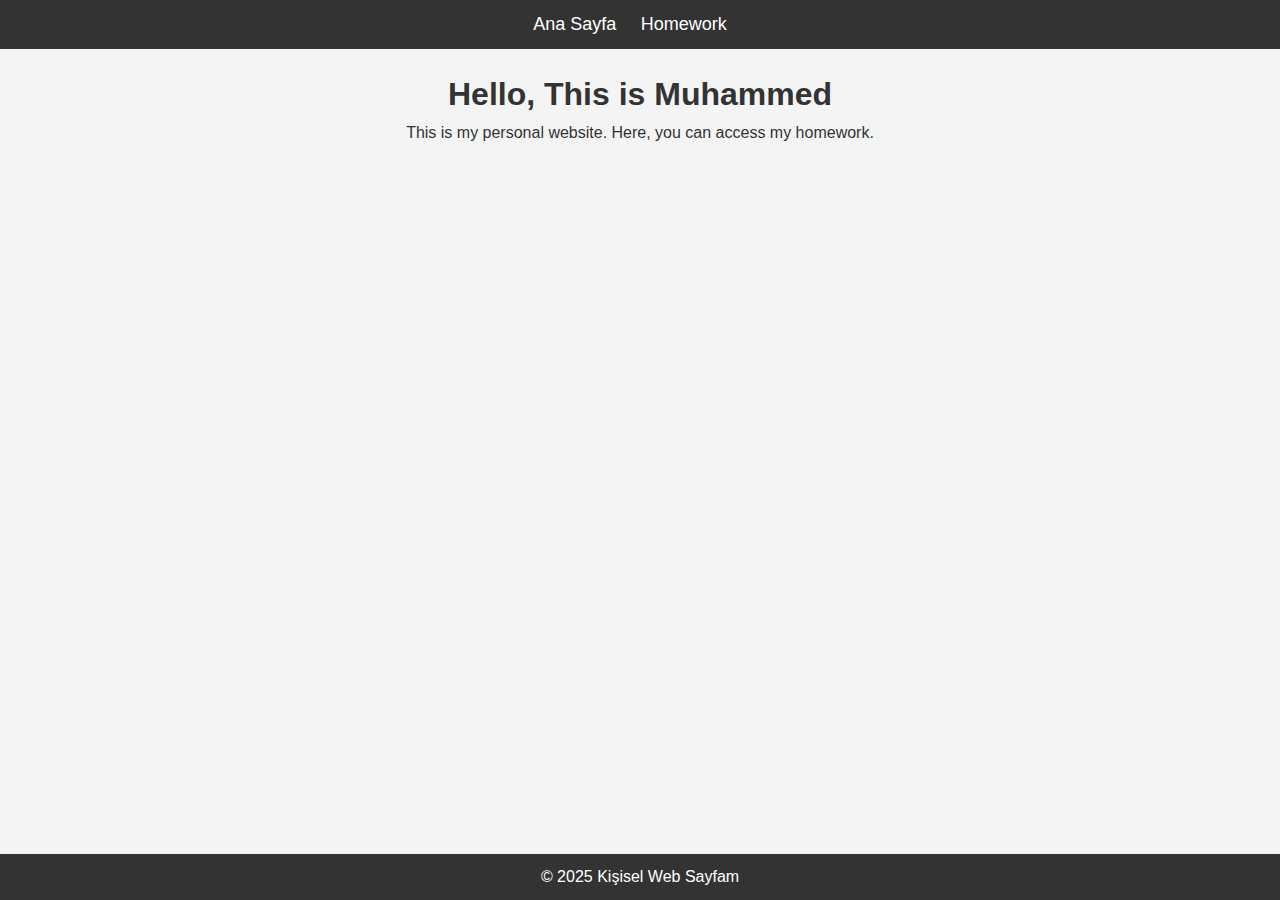
<file: index.html>
<!DOCTYPE html>
<html lang="tr">
<head>
  <meta charset="UTF-8">
  <meta name="viewport" content="width=device-width, initial-scale=1.0">
  <title>Web Sayfam</title>
  <link rel="stylesheet" href="style.css">
</head>
<body>
  <header>
    <nav>
      <ul>
        <li><a href="index.html">Ana Sayfa</a></li>
        <li><a href="homework.html">Homework</a></li>
      </ul>
    </nav>
  </header>

  <main>
    <section>
      <h1>Hello, This is Muhammed</h1>
      <p> This is my personal website. Here, you can access my homework.</p>
    </section>
  </main>

  <footer>
    <p>&copy; 2025 Kişisel Web Sayfam</p>
  </footer>
</body>
</html>
</file>
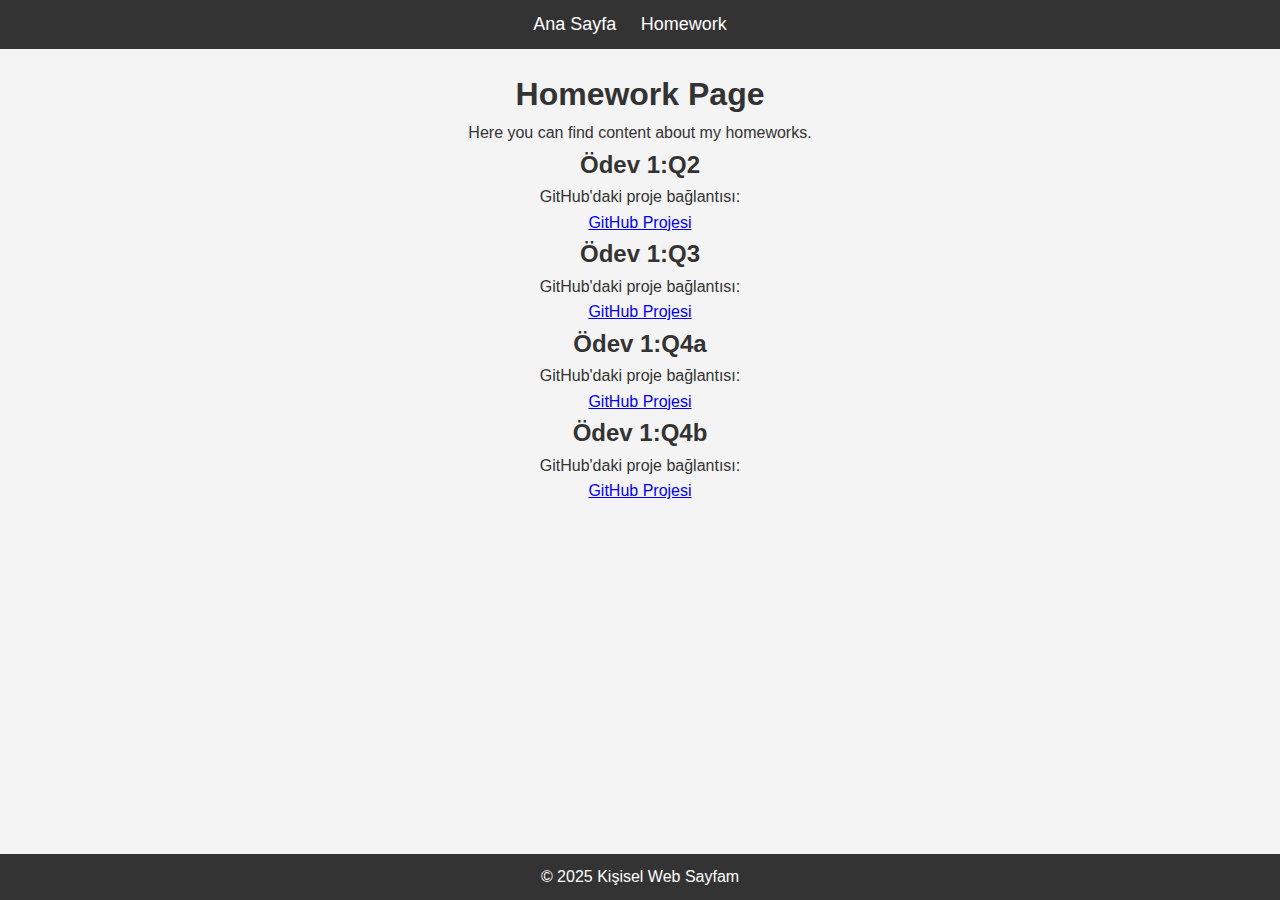
<file: homework.html>
<!DOCTYPE html>
<html lang="tr">
<head>
  <meta charset="UTF-8">
  <meta name="viewport" content="width=device-width, initial-scale=1.0">
  <title>Homework</title>
  <link rel="stylesheet" href="style.css">
</head>
<body>
  <header>
    <nav>
      <ul>
        <li><a href="index.html">Ana Sayfa</a></li>
        <li><a href="homework.html">Homework</a></li>
      </ul>
    </nav>
  </header>

  <main>
    <section>
      <h1>Homework Page</h1>
      <p>Here you can find content about my homeworks.</p>


      
      <!-- Ödev İçeriği -->
      <h2>Ödev 1:Q2</h2>
      <p>GitHub'daki proje bağlantısı:</p>
      <a href="https://github.com/MuhamCan/muhamcan.github.io/blob/main/Homeworks/HW1-Q2.cpp" target="_blank">GitHub Projesi</a>

      <h2>Ödev 1:Q3</h2>
      <p>GitHub'daki proje bağlantısı:</p>
      <a href="https://github.com/MuhamCan/muhamcan.github.io/blob/main/Homeworks/HW1-Q3.cpp" target="_blank">GitHub Projesi</a>

      <!-- Diğer Ödevler -->
      <h2>Ödev 1:Q4a</h2>
      <p>GitHub'daki proje bağlantısı:</p>
      <a href="https://github.com/MuhamCan/muhamcan.github.io/blob/main/Homeworks/HW1-Q4a.cpp" target="_blank">GitHub Projesi</a>

      <h2>Ödev 1:Q4b</h2>
      <p>GitHub'daki proje bağlantısı:</p>
      <a href="https://github.com/MuhamCan/muhamcan.github.io/blob/main/Homeworks/HW1-Q4b.cpp" target="_blank">GitHub Projesi</a>
    </section>
  </main>

  <footer>
    <p>&copy; 2025 Kişisel Web Sayfam</p>
  </footer>
</body>
</html>
</file>
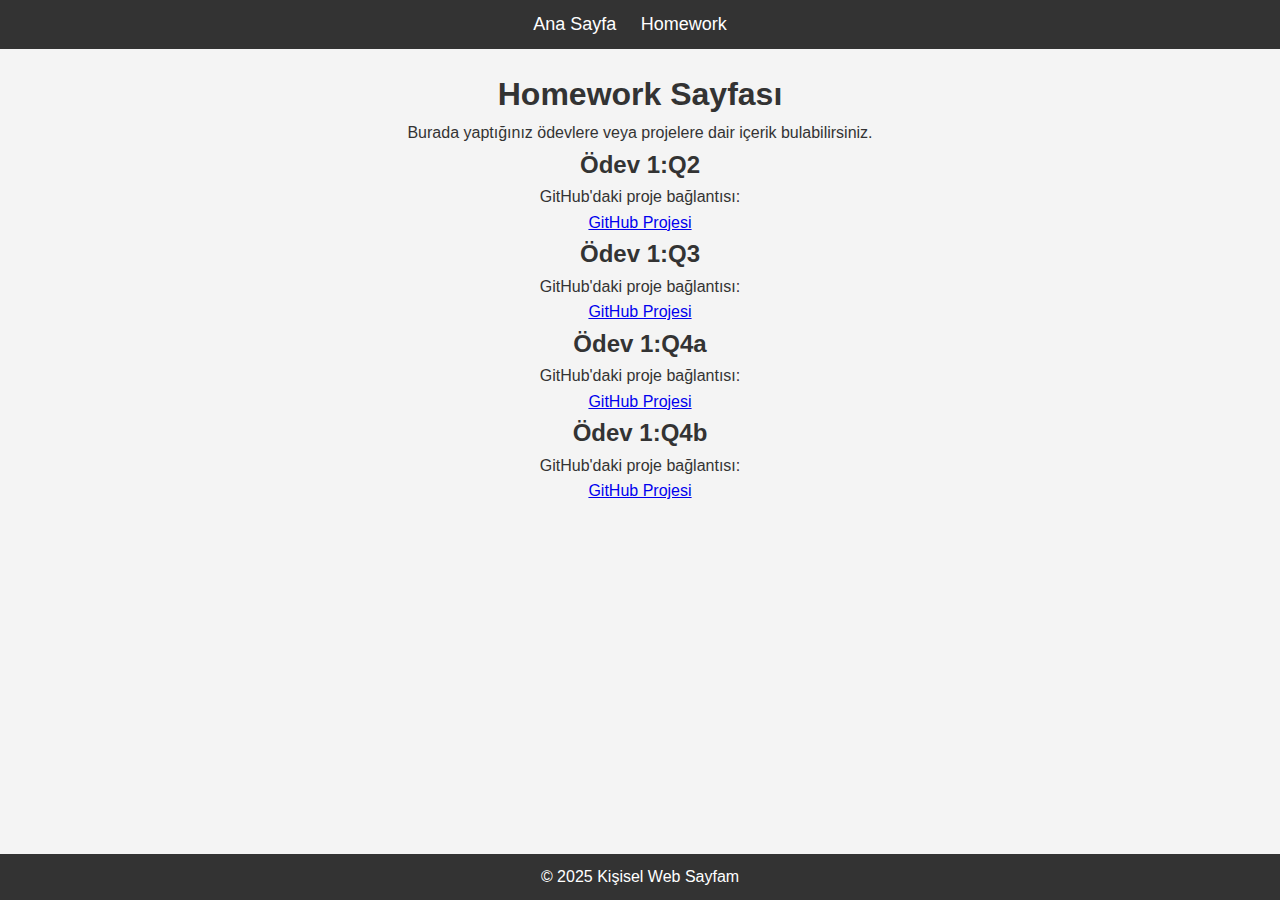
<file: homeworks.html>
<!DOCTYPE html>
<html lang="tr">
<head>
  <meta charset="UTF-8">
  <meta name="viewport" content="width=device-width, initial-scale=1.0">
  <title>Homework</title>
  <link rel="stylesheet" href="style.css">
</head>
<body>
  <header>
    <nav>
      <ul>
        <li><a href="index.html">Ana Sayfa</a></li>
        <li><a href="homework.html">Homework</a></li>
      </ul>
    </nav>
  </header>

  <main>
    <section>
      <h1>Homework Sayfası</h1>
      <p>Burada yaptığınız ödevlere veya projelere dair içerik bulabilirsiniz.</p>

      <!-- Ödev İçeriği -->
      <h2>Ödev 1:Q2</h2>
      <p>GitHub'daki proje bağlantısı:</p>
      <a href="https://github.com/MuhamCan/muhamcan.github.io/blob/main/Homeworks/HW1-Q2.cpp" target="_blank">GitHub Projesi</a>

      <h2>Ödev 1:Q3</h2>
      <p>GitHub'daki proje bağlantısı:</p>
      <a href="https://github.com/MuhamCan/muhamcan.github.io/blob/main/Homeworks/HW1-Q3.cpp" target="_blank">GitHub Projesi</a>

      <!-- Diğer Ödevler -->
      <h2>Ödev 1:Q4a</h2>
      <p>GitHub'daki proje bağlantısı:</p>
      <a href="https://github.com/MuhamCan/muhamcan.github.io/blob/main/Homeworks/HW1-Q4a.cpp" target="_blank">GitHub Projesi</a>

      <h2>Ödev 1:Q4b</h2>
      <p>GitHub'daki proje bağlantısı:</p>
      <a href="https://github.com/MuhamCan/muhamcan.github.io/blob/main/Homeworks/HW1-Q4b.cpp" target="_blank">GitHub Projesi</a>
    </section>
  </main>

  <footer>
    <p>&copy; 2025 Kişisel Web Sayfam</p>
  </footer>
</body>
</html>
</file>
<file: style.css>
/* Genel Stil Ayarları */
* {
    margin: 0;
    padding: 0;
    box-sizing: border-box;
  }
  
  body {
    font-family: Arial, sans-serif;
    line-height: 1.6;
    background-color: #f4f4f4;
    color: #333;
  }
  
  header {
    background-color: #333;
    color: white;
    padding: 10px 0;
  }
  
  nav ul {
    list-style-type: none;
    text-align: center;
  }
  
  nav ul li {
    display: inline;
    margin-right: 20px;
  }
  
  nav ul li a {
    text-decoration: none;
    color: white;
    font-size: 18px;
  }
  
  nav ul li a:hover {
    color: #ddd;
  }
  
  main {
    padding: 20px;
    text-align: center;
  }
  
  h1, h2 {
    color: #333;
  }
  
  footer {
    text-align: center;
    padding: 10px 0;
    background-color: #333;
    color: white;
    position: fixed;
    width: 100%;
    bottom: 0;
  }
</file>
